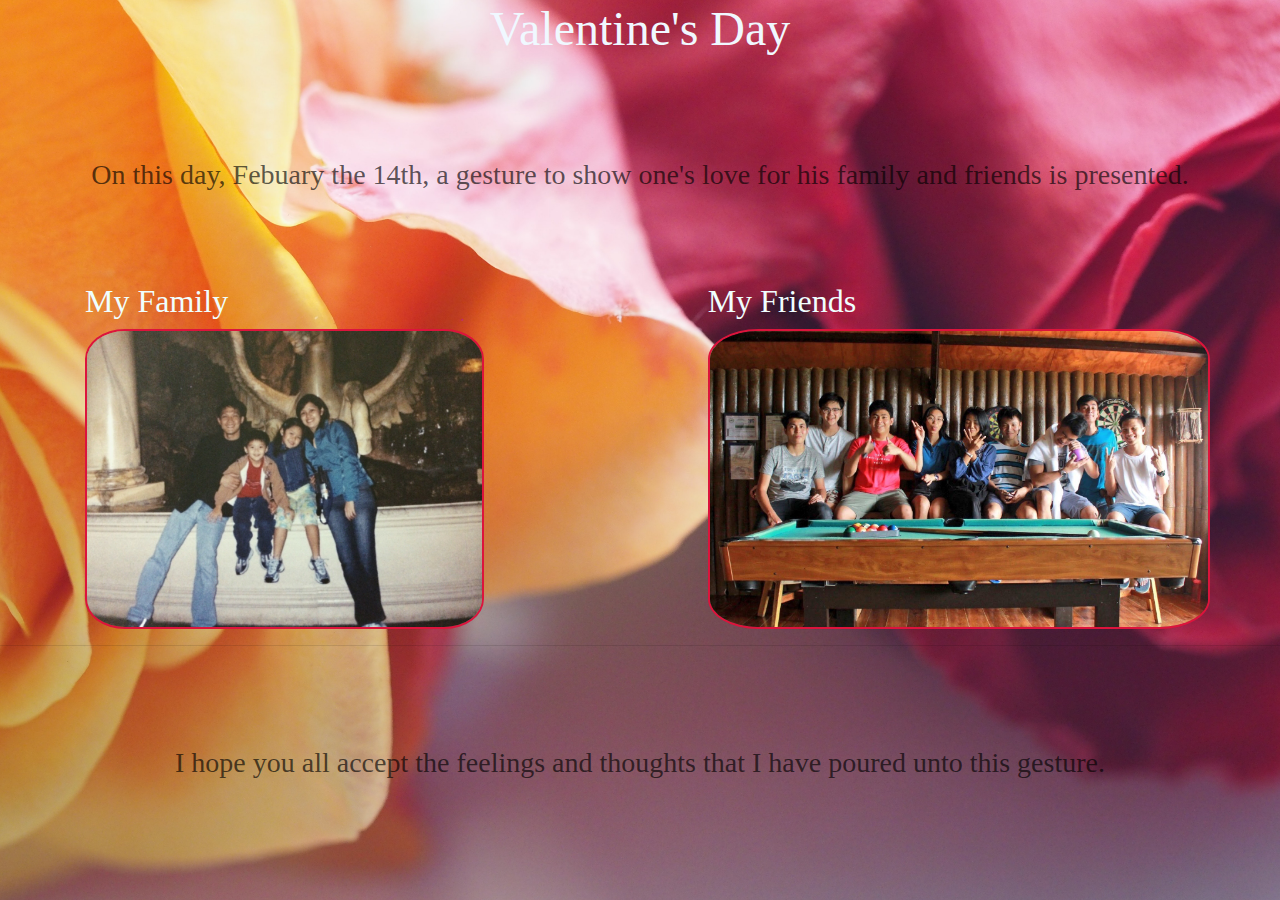
<file: HTML Folder/index.html>
<html>


<head>
    <title>Valentine's Day Card</title>
    <link rel="stylesheet" href="https://maxcdn.bootstrapcdn.com/bootstrap/4.0.0/css/bootstrap.min.css" integrity="sha384-Gn5384xqQ1aoWXA+058RXPxPg6fy4IWvTNh0E263XmFcJlSAwiGgFAW/dAiS6JXm" crossorigin="anonymous">

    <link rel="stylesheet" href="styles.css">
</head>

<body>
    <H1><font size= 8 style="margin-top: auto"><center>Valentine's Day</center></font></H1>
    <p style="margin-top:100px "><center><H3>On this day, Febuary the 14th, a gesture to show one's love for his family and friends is presented.</H3></center></p>
    <div class="container">
        <div class="row">
            <div id="left" class="col">
                 <H2 style="margin-top:75px">My Family</H2>
                <a href="page2.html">  <img class= "chicken" src="familia.jpg.jpg"height="300"/></a>
                    </div>
            <div id="right" class="col+">
                 <H2 style="margin-top:75px">My Friends</H2>
                <a href= "page3.html"><img class= "nuggets" src="amigo.jpg" height="300" /></a>
            </div>
        </div>
    </div>
    <hr>
     <p style="margin-bottom:100px "><center><H3>I hope you all accept the feelings and thoughts that I have poured unto this gesture.</H3></center></p>
</body>

</html>
</file>
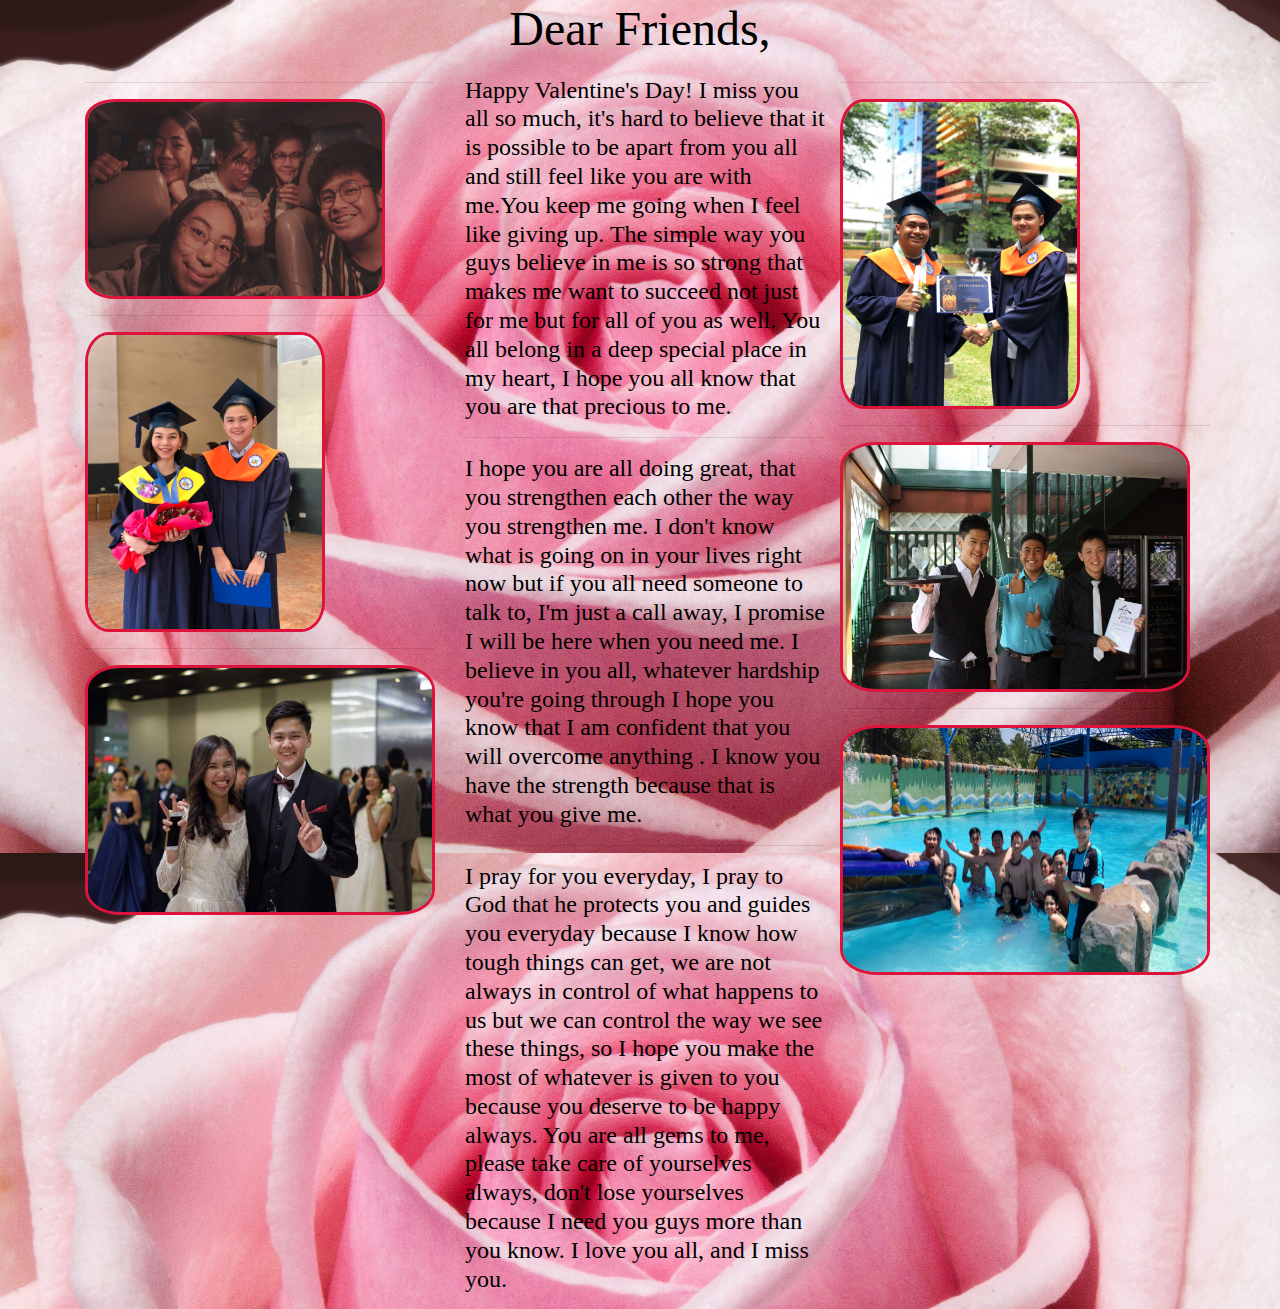
<file: HTML Folder/Page3.html>
<html>


<head>
    <title>I Love My Friends</title>
    <link rel="stylesheet" href="https://maxcdn.bootstrapcdn.com/bootstrap/4.0.0/css/bootstrap.min.css" integrity="sha384-Gn5384xqQ1aoWXA+058RXPxPg6fy4IWvTNh0E263XmFcJlSAwiGgFAW/dAiS6JXm" crossorigin="anonymous">

    <link rel="stylesheet" href="styles3.css">
</head>

<body>
    <H1><font size= 8 style="margin-top:200px "><center>Dear Friends,</center></font></H1>
    <div class="container">
        <div class="row">
            <div id="left" class="col-4">
                <hr>
                <img class= "one" src="genlag1.jpg" height="200" width="300">
                <hr>
                <img class= "two" src="emily1.jpg" height="300" width="240">
                <hr>
                <img class= "three" src="pia1.jpg" height="250" width="350">
            </div>
            <div id="center" class="col">
               <H4><p style="margin-top:10px ">  Happy Valentine's Day! I miss you all so much, it's hard to believe that it is possible to be apart from you all and still feel like you are with me.You keep me going when I feel like giving up. The simple way you guys believe in me is so strong that makes me want to succeed not just for me but for all of you as well. You all belong in a deep special place in my heart, I hope you all know that you are that precious to me.</p>
                <hr>
                <p> I hope you are all doing great, that you strengthen each other the way you strengthen me. I don't know what is going on in your lives right now but if you all need someone to talk to, I'm just a call away, I promise I will be here when you need me. I believe in you all, whatever hardship you're going through I hope you know that I am confident that you will overcome anything . I know you have the strength because that is what you give me.</p>
                <hr>
                <p> I pray for you everyday, I pray to God that he protects you and guides you everyday because I know how tough things can get, we are not always in control of what happens to us but we can control the way we see these things, so I hope you make the most of whatever is given to you because you deserve to be happy always. You are all gems to me, please take care of yourselves always, don't lose yourselves because I need you guys more than you know. I love you all, and I miss you.</p></H4>
            </div>
            <div id="right" class="col+5">
                <hr>
                <img class= "four" src="nil2.jpg" height="310" width="240">
                <hr>
                <img class= "five" src="nildj2.jpeg" height="250" width="350">
                <hr>
                <img class= "six" src="brotherhood2.jpg" height="250" width="370">       
            </div>
        </div>
    </div>
        </body>
</html>
</file>
<file: HTML Folder/styles.css>
body{
    background-image:url(page2_back.jpg);
    background-size: cover;
}
H1{
   color: aliceblue;
    font-family: oblique;  
}
H3{
    color:rgba(0, 0, 0, 0.65);
    font-family:oblique;
}
H2{
    color: azure;
    font-family: oblique;
}
.chicken{
    border-radius: 10%;
    border-style: solid;
    border-width: 2;
    border-color: crimson;
}
.nuggets{
    border-radius: 10%;
    border-style: solid;
    border-width: 2;
    border-color: crimson;
}
</file>
<file: HTML Folder/styles3.css>
body{
    background-image: url(page3back.jpg);
    background-size: contain;
}
H4{
    color:black;
    font-family: oblique;
}
H1{
    color:black;
    font-family: oblique;
}
.one{
    border-radius: 10%;
    border-style: solid;
    border-color: crimson;
    border-width: 3;
}
.two{
    border-radius: 10%;
    border-style: solid;
    border-color: crimson;
    border-width: 3;
}
.three{
    border-radius: 10%;
    border-style: solid;
    border-color: crimson;
    border-width: 3;
}
.four{
    border-radius: 10%;
    border-style: solid;
    border-color: crimson;
    border-width: 3;
}
.five{
    border-radius: 10%;
    border-style: solid;
    border-color: crimson;
    border-width: 3;
}
.six{
    border-radius: 10%;
    border-style: solid;
    border-color: crimson;
    border-width: 3;
}
</file>
